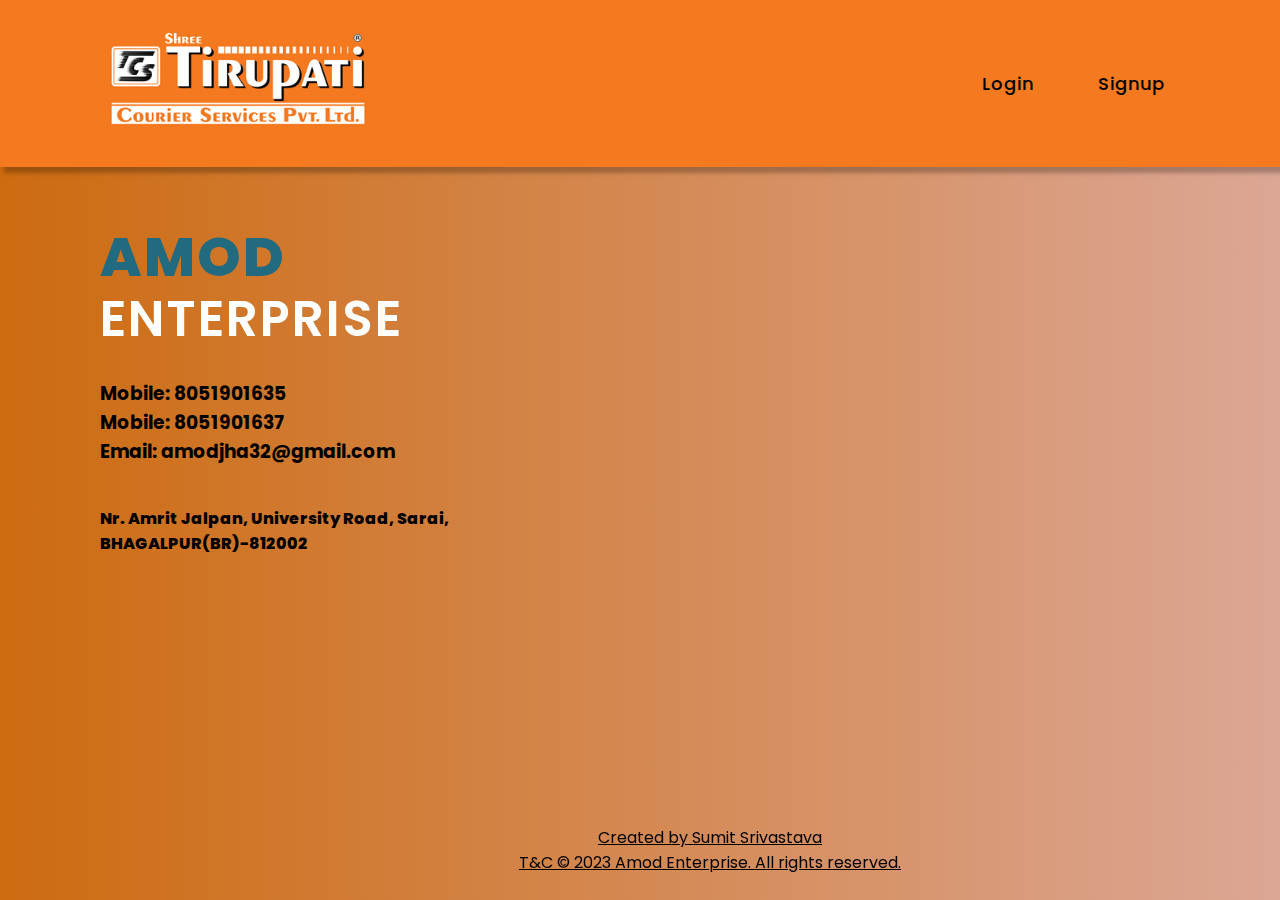
<file: index.html>
<!DOCTYPE html>
<html lang="en" dir="ltr">
  <head>
    <meta charset="utf-8" />
    <meta name="viewport" content="width=device-width, initial-scale=1.0" />
    <link rel="icon" href="icon.ico" type="image/x-icon" sizes="32x32">
    <title>Landing Website</title>
    <link rel="stylesheet" href="style.css">
    <link
      rel="stylesheet"
      href="https://cdnjs.cloudflare.com/ajax/libs/font-awesome/5.14.0/css/all.min.css"
    />
    
  </head>
  <body>
    <section>
      <input type="checkbox" id="check" />
      <header>
        <div class="navbar-logo">
          <a href="#"><img src="logo.png" alt="Logo" /></a>
        </div>
        <div class="navigation">
          <a href="login.html">Login</a>
          <a href="signup.html">Signup</a>
        </div>
        <label for="check">
          <i class="fas fa-bars menu-btn"></i>
          <i class="fas fa-times close-btn"></i>
        </label>
      </header>
      <div class="content">
        <div class="info">
          <h2>AMOD<br /><span>ENTERPRISE</span></h2>
          <h3>Mobile: 8051901635</h3>
          <h3>Mobile: 8051901637</h3>
          <h3>Email: amodjha32@gmail.com</h3>
          <p>
            Nr. Amrit Jalpan, University Road, Sarai, <br>BHAGALPUR(BR)-812002
          </p>
        </div>
      </div>
    </section>
    <footer class="footer">
      <p>Created by Sumit Srivastava</p>
      <p>T&C &copy; 2023 Amod Enterprise. All rights reserved.</p>
    </footer>
  </body>
</html>
</file>
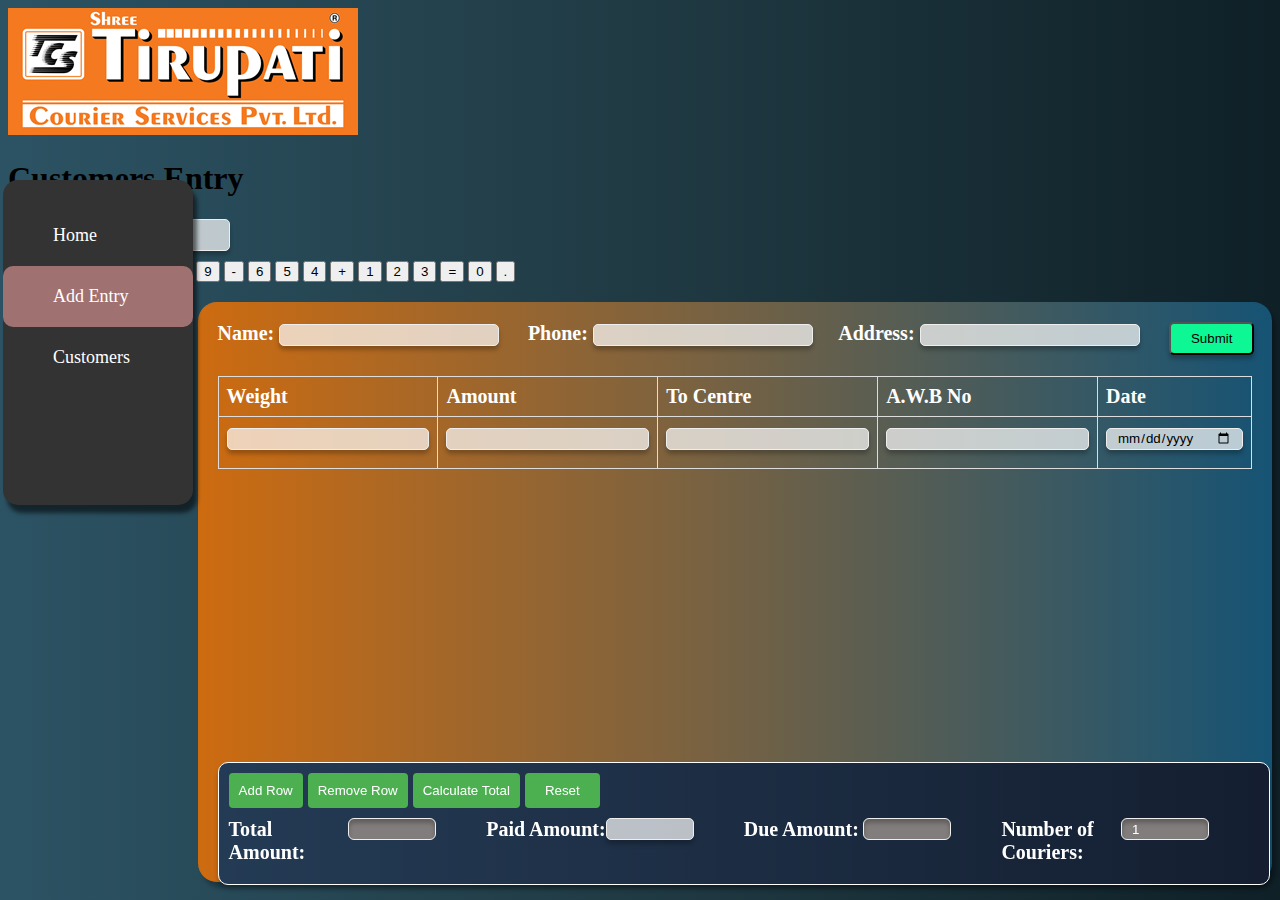
<file: dataentry.html>
<!DOCTYPE html>
<html lang="en">
  <head>
    <meta charset="UTF-8" />
    <meta name="viewport" content="width=device-width, initial-scale=1.0" />
    <link rel="icon" href="icon.ico" type="image/x-icon" sizes="32x32" />
    <link rel="stylesheet" href="dataentry.css" />
    <title>Admin</title>
  </head>

  <body>
    <header>
      <div class="navbar">
        <div class="navbar-logo">
          <img src="logo.png" alt="Logo" />
        </div>
      </div>
    </header>
    <div class="btn-con">
      <a href="home.html">Home</a>
      <div class="link"><a href="dataentry.html">Add Entry</a></div>
      <a href="customers.php">Customers</a>
    </div>
    <div class="btn-con1">
      <h1>Customers Entry</h1>
    </div>
    <div class="calculator">
      <div class="display">
        <input type="text" placeholder="0" id="input" disabled />
      </div>
      <div class="buttons">
        <!-- Full Erase -->
        <input type="button" value="AC" id="clear" />
        <!-- Erase Single Value -->
        <input type="button" value="DEL" id="erase" />
        <input type="button" value="/" class="input-button" />
        <input type="button" value="*" class="input-button" />
        <input type="button" value="7" class="input-button" />
        <input type="button" value="8" class="input-button" />
        <input type="button" value="9" class="input-button" />
        <input type="button" value="-" class="input-button" />
        <input type="button" value="6" class="input-button" />
        <input type="button" value="5" class="input-button" />
        <input type="button" value="4" class="input-button" />
        <input type="button" value="+" class="input-button" />
        <input type="button" value="1" class="input-button" />
        <input type="button" value="2" class="input-button" />
        <input type="button" value="3" class="input-button" />
        <input type="button" value="=" id="equal" />
        <input type="button" value="0" class="input-button" />
        <input type="button" value="." class="input-button" />
      </div>
    </div>
    <div class="container">
      <div class="textinput">
        <form action="process_form.php" method="POST">
          <div class="in1">
            <label for="customer_name">Name:</label>
            <input type="text" id="customer_name" name="name" required /><br />
          </div>

          <div class="in2">
            <label for="customer_phone"> Phone:</label>
            <input type="tel" id="customer_phone" name="phone" required /><br />
          </div>

          <div class="in3">
            <label for="customer_address">Address:</label>
            <input
              type="text"
              id="customer_address"
              name="address"
              required
            /><br />
          </div>

          <div class="table-container">
            <table id="data-table">
              <tr>
                <th>Weight</th>
                <th>Amount</th>
                <th>To Centre</th>
                <th>A.W.B No</th>
                <th>Date</th>
              </tr>
              <tr>
                <td><input type="text" name="weight[]" required /></td>
                <td><input type="text" name="amount[]" required /></td>
                <td><input type="text" name="to_centre[]" required /></td>
                <td><input type="text" name="awb_no[]" required /></td>
                <td><input type="date" name="entry_date[]" required /></td>
              </tr>
            </table>
            <div class="end">
              <button type="button" onclick="addRow()">Add Row</button>
              <button type="button" onclick="removeRow()">Remove Row</button>

              <button type="button" onclick="calculateTotal()">
                Calculate Total
              </button>
              <button class="btn" type="button">
                <a href="dataentry.html">Reset</a>
              </button>
              <div class="total-paid-due">
                <label for="total_amount">Total Amount:</label>
                <input
                  type="text"
                  id="total_amount"
                  name="total_amount"
                  readonly
                  required
                />

                <label for="paid_amount">Paid Amount:</label>
                <input
                  type="text"
                  id="paid_amount"
                  name="paid_amount"
                  oninput="updateDue()"
                  required
                />

                <label for="due_amount">Due Amount:</label>
                <input
                  type="text"
                  id="due_amount"
                  name="due_amount"
                  readonly
                  required
                />

                <label for="row_count">Number of Couriers:</label>
                <input
                  type="text"
                  id="row_count"
                  name="row_count"
                  value="1"
                  readonly
                />
              </div>
            </div>
            <div class="in4">
              <input type="submit" value="Submit" />
            </div>
          </div>
        </form>
      </div>

      <script>
        function addRow() {
          var table = document.getElementById("data-table");
          var newRow = table.insertRow(table.rows.length);
          var cell1 = newRow.insertCell(0);
          var cell2 = newRow.insertCell(1);
          var cell3 = newRow.insertCell(2);
          var cell4 = newRow.insertCell(3);
          var cell5 = newRow.insertCell(4);

          cell1.innerHTML = '<input type="text" name="amount[]" required>';
          cell2.innerHTML = '<input type="text" name="weight[]" required>';
          cell3.innerHTML = '<input type="text" name="to_centre[]" required>';
          cell4.innerHTML = '<input type="text" name="awb_no[]" required>';
          cell5.innerHTML = '<input type="date" name="entry_date[]" required>';

          updateRowCount();
        }

        function removeRow() {
          var table = document.getElementById("data-table");
          var rowCount = table.rows.length;

          // Ensure there is at least one row before removing
          if (rowCount > 1) {
            table.deleteRow(rowCount - 1);
            updateRowCount();
          } else {
            alert("Cannot remove the last row.");
          }
        }

        function calculateTotal() {
          var amounts = document.getElementsByName("amount[]");
          var totalAmount = 0;

          for (var i = 0; i < amounts.length; i++) {
            totalAmount += parseFloat(amounts[i].value) || 0;
          }

          document.getElementById("total_amount").value =
            totalAmount.toFixed(2);
          updateDue();
        }

        function updateRowCount() {
          var rowCount = document.getElementById("data-table").rows.length - 1;
          document.getElementById("row_count").value = rowCount;
        }

        function updateDue() {
          var totalAmount =
            parseFloat(document.getElementById("total_amount").value) || 0;
          var paidAmount =
            parseFloat(document.getElementById("paid_amount").value) || 0;

          var dueAmount = totalAmount - paidAmount;

          document.getElementById("due_amount").value = dueAmount.toFixed(2);
        }
        let equal_pressed = 0;
        //Refer all buttons excluding AC and DEL
        let button_input = document.querySelectorAll(".input-button");
        //Refer input,equal,clear and erase
        let input = document.getElementById("input");
        let equal = document.getElementById("equal");
        let clear = document.getElementById("clear");
        let erase = document.getElementById("erase");

        window.onload = () => {
          input.value = "";
        };

        //Access each class using forEach
        button_input.forEach((button_class) => {
          button_class.addEventListener("click", () => {
            if (equal_pressed == 1) {
              input.value = "";
              equal_pressed = 0;
            }
            //display value of each button
            input.value += button_class.value;
          });
        });

        //Solve the user's input when clicked on equal sign
        equal.addEventListener("click", () => {
          equal_pressed = 1;
          let inp_val = input.value;
          try {
            //evaluate user's input
            let solution = eval(inp_val);
            //True for natural numbers
            //false for decimals
            if (Number.isInteger(solution)) {
              input.value = solution;
            } else {
              input.value = solution.toFixed(2);
            }
          } catch (err) {
            //If user has entered invalid input
            alert("Invalid Input");
          }
        });

        //Clear Whole Input
        clear.addEventListener("click", () => {
          input.value = "";
        });
        //Erase Single Digit
        erase.addEventListener("click", () => {
          input.value = input.value.substr(0, input.value.length - 1);
        });
      </script>
    </div>
  </body>
</html>
</file>
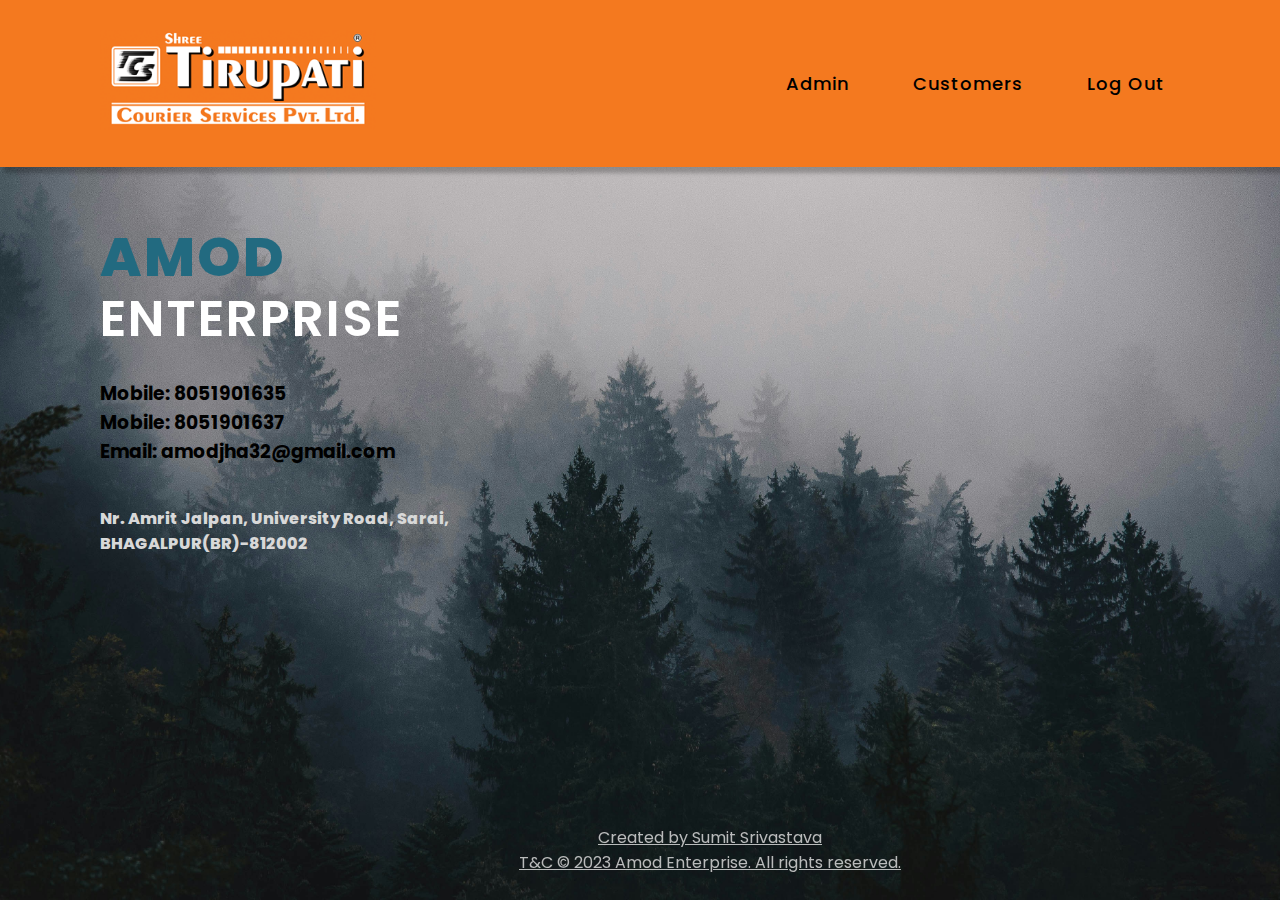
<file: home.html>
<!DOCTYPE html>
<html lang="en" dir="ltr">
  <head>
    <meta charset="utf-8" />
    <meta name="viewport" content="width=device-width, initial-scale=1.0" />
    <link rel="icon" href="icon.ico" type="image/x-icon" sizes="32x32">
    <title>Home</title>
    <link rel="stylesheet" href="style_home.css">
    <link
      rel="stylesheet"
      href="https://cdnjs.cloudflare.com/ajax/libs/font-awesome/5.14.0/css/all.min.css"
    />
    
  </head>
  <body>
    <section>
      <input type="checkbox" id="check" />
      <header>
        <div class="navbar-logo">
          <a href="#"><img src="logo.png" alt="Logo" /></a>
        </div>
        <div class="navigation">
          <a href="dataentry.html">Admin</a>
          <a href="customers.php">Customers</a>
          <a href="logout.php">Log Out</a>
        </div>
        <label for="check">
          <i class="fas fa-bars menu-btn"></i>
          <i class="fas fa-times close-btn"></i>
        </label>
      </header>
      <div class="content">
        <div class="info">
          <h2>AMOD<br /><span>ENTERPRISE</span></h2>
          <h3>Mobile: 8051901635</h3>
          <h3>Mobile: 8051901637</h3>
          <h3>Email: amodjha32@gmail.com</h3>
          <p>
            Nr. Amrit Jalpan, University Road, Sarai, <br>BHAGALPUR(BR)-812002
          </p>
        </div>
      </div>
    </section>
    <footer class="footer">
      <p>Created by Sumit Srivastava</p>
      <p>T&C &copy; 2023 Amod Enterprise. All rights reserved.</p>
    </footer>
  </body>
</html>
</file>
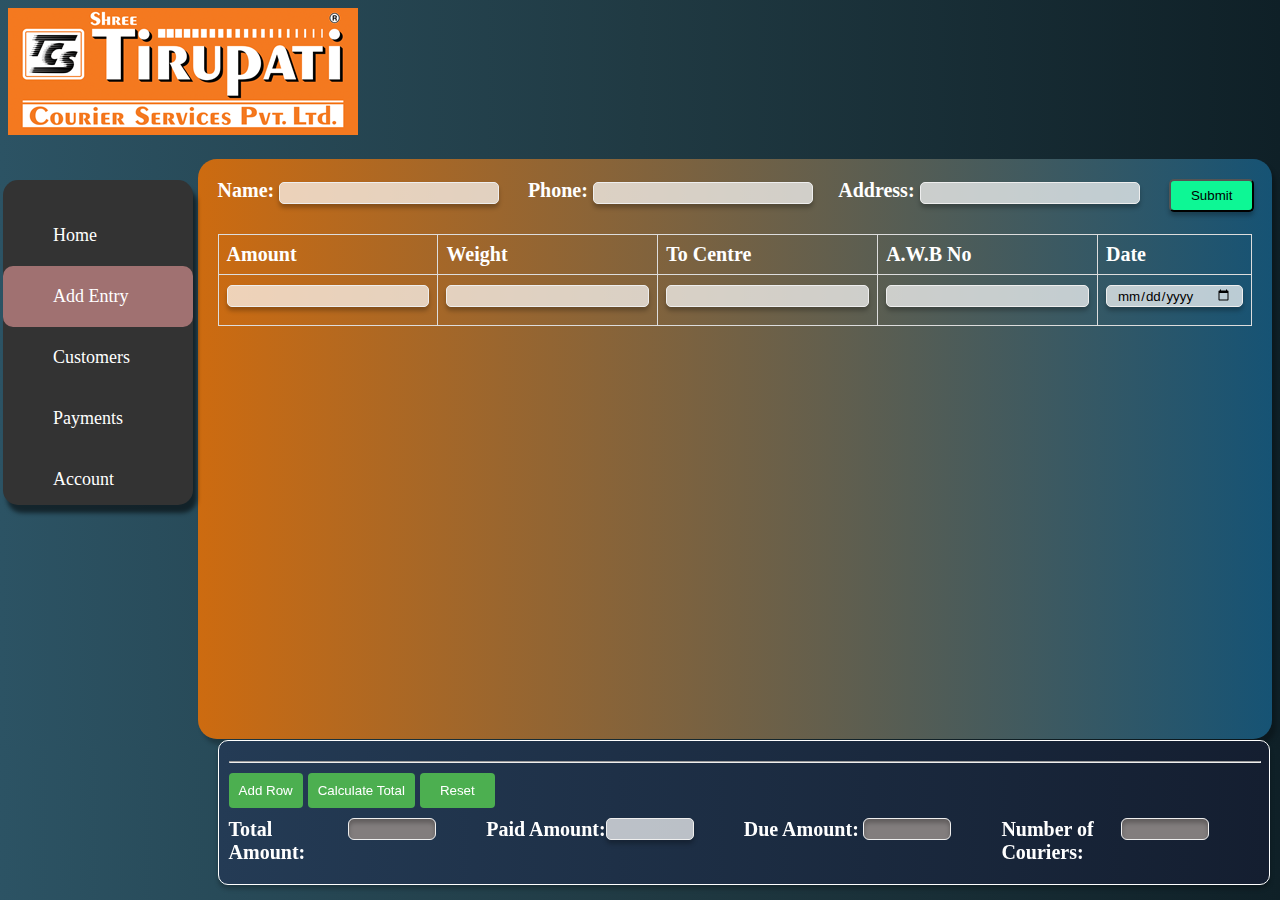
<file: TCS/dataentry.html>
<!DOCTYPE html>
<html lang="en">

<head>
    <meta charset="UTF-8" />
    <meta name="viewport" content="width=device-width, initial-scale=1.0" />
    <link rel="icon" href="icon.ico" type="image/x-icon" />
    <link rel="stylesheet" href="dataentry.css" />
    <title>Admin</title>
</head>

<body>
    <header>
        <div class="navbar">
            <div class="navbar-logo">
                <img src="logo.png" alt="Logo" />
            </div>
        </div>
    </header>
    <div class="btn-con">
        <a href="#">Home</a>
        <div class="link"><a href="dataentry.html">Add Entry</a></div>
        <a href="#">Customers</a>
        <a href="#">Payments</a>
        <a href="#">Account</a>
    </div>
    <div class="container">
        <div class="textinput">
            <form action="process_form.php" method="POST">
                <div class="in1">
                    <label for="customer_name">Name:</label>
                    <input type="text" id="customer_name" name="name" required /><br />
                </div>

                <div class="in2">
                    <label for="customer_phone"> Phone:</label>
                    <input type="tel" id="customer_phone" name="phone" required /><br />
                </div>

                <div class="in3">
                    <label for="customer_address">Address:</label>
                    <input type="text" id="customer_address" name="address" required /><br />
                </div>

                <div class="table-container">
                    <table id="data-table">
                        <tr>
                            <th>Amount</th>
                            <th>Weight</th>
                            <th>To Centre</th>
                            <th>A.W.B No</th>
                            <th>Date</th>
                        </tr>
                        <tr>
                            <td><input type="text" name="amount[]" required /></td>
                            <td><input type="text" name="weight[]" required /></td>
                            <td><input type="text" name="to_centre[]" required /></td>
                            <td><input type="text" name="awb_no[]" required /></td>
                            <td><input type="date" name="entry_date[]" required /></td>
                        </tr>
                    </table>
                    <div class="end">
                        <hr />
                        <button type="button" onclick="addRow()">Add Row</button>
                        <button type="button" onclick="calculateTotal()">
                            Calculate Total
                        </button>
                        <button type="button"><a href="dataentry.html">Reset</a></button>
                        <div class="total-paid-due">
                            <label for="total_amount">Total Amount:</label>
                            <input type="text" id="total_amount" name="total_amount" readonly />

                            <label for="paid_amount">Paid Amount:</label>
                            <input type="text" id="paid_amount" name="paid_amount" oninput="updateDue()" />

                            <label for="due_amount">Due Amount:</label>
                            <input type="text" id="due_amount" name="due_amount" readonly />

                            <label for="row_count">Number of Couriers:</label>
                            <input type="text" id="row_count" name="row_count" readonly />
                        </div>

                    </div>
                    <div class="in4">
                        <input type="submit" value="Submit" />
                    </div>
                </div>
            </form>
        </div>

        <script>
            function addRow() {
                var table = document.getElementById("data-table");
                var newRow = table.insertRow(table.rows.length);
                var cell1 = newRow.insertCell(0);
                var cell2 = newRow.insertCell(1);
                var cell3 = newRow.insertCell(2);
                var cell4 = newRow.insertCell(3);
                var cell5 = newRow.insertCell(4);

                cell1.innerHTML = '<input type="text" name="amount[]" required>';
                cell2.innerHTML = '<input type="text" name="weight[]" required>';
                cell3.innerHTML = '<input type="text" name="to_centre[]" required>';
                cell4.innerHTML = '<input type="text" name="awb_no[]" required>';
                cell5.innerHTML = '<input type="date" name="entry_date[]" required>';

                updateRowCount();
            }

            function calculateTotal() {
                var amounts = document.getElementsByName("amount[]");
                var totalAmount = 0;

                for (var i = 0; i < amounts.length; i++) {
                    totalAmount += parseFloat(amounts[i].value) || 0;
                }

                document.getElementById("total_amount").value =
                    totalAmount.toFixed(2);
                updateDue();
            }

            function updateRowCount() {
                var rowCount = document.getElementById("data-table").rows.length - 1;
                document.getElementById("row_count").value = rowCount;
            }

            function updateDue() {
                var totalAmount =
                    parseFloat(document.getElementById("total_amount").value) || 0;
                var paidAmount =
                    parseFloat(document.getElementById("paid_amount").value) || 0;

                var dueAmount = totalAmount - paidAmount;

                document.getElementById("due_amount").value = dueAmount.toFixed(2);
            }
        </script>
    </div>
</body>

</html>
</file>
<file: style.css>
@import url("https://fonts.googleapis.com/css2?family=Poppins:wght@200;300;400;500;600;700;800;900&display=swap");

 * {
     margin: 0;
     padding: 0;
     box-sizing: border-box;
     font-family: "Poppins", sans-serif;
 }

 section {
     position: relative;
     width: 100%;
     min-height: 100vh;
     display: flex;
     flex-direction: column;
     justify-content: flex-start;
    background: linear-gradient(90deg, #CD6B10 0%, rgba(211, 146, 126, 0.8) 101.97%);
     background-size: center;
     background-position: center;
 }

 header {
     position: relative;
     top: 0;
     width: 100%;
     padding: 30px 100px;
     display: flex;
     justify-content: space-between;
     align-items: center;
     background-color: #F4791F;
    box-shadow: 4px 6px 4px 0px rgba(0, 0, 0, 0.25);
 }

 label {
     display: none;
 }

 header .logo {
     position: relative;
     color: #000;
     font-size: 30px;
     text-decoration: none;
     text-transform: uppercase;
     font-weight: 800;
     letter-spacing: 1px;
 }

 header .navigation a {
     color: #000;
     font-size: 18px;
     text-decoration: none;
     font-weight: 500;
     letter-spacing: 1px;
     padding: 2px 15px;
     border-radius: 20px;
     transition: 0.3s;
     transition-property: background;
 }

 header .navigation a:not(:last-child) {
     margin-right: 30px;
 }

 header .navigation a:hover {
     background: #fff;
 }

 .content {
     max-width: 650px;
     margin: 60px 100px;
 }

 .content .info h2 {
     color: #226a80;
     font-size: 55px;
     text-transform: uppercase;
     font-weight: 800;
     letter-spacing: 2px;
     line-height: 60px;
     margin-bottom: 30px;
 }

 .content .info h2 span {
     color: #fff;
     font-size: 50px;
     font-weight: 600;
 }

 .content .info p {
     font-size: 16px;
     font-weight: 800;
     margin-top: 40px;
     margin-bottom: 40px;
 }

 .content .info-btn {
     color: #fff;
     background: #226a80;
     text-decoration: none;
     text-transform: uppercase;
     font-weight: 700;
     letter-spacing: 2px;
     padding: 10px 20px;
     border-radius: 5px;
     transition: 0.3s;
     transition-property: background;
 }

 .content .info-btn:hover {
     background: #0c4f60;
 }

 .media-icons {
     display: flex;
     justify-content: center;
     align-items: center;
     margin: auto;
 }

 .media-icons a {
     position: relative;
     color: #111;
     font-size: 25px;
     transition: 0.3s;
     transition-property: transform;
 }

 .media-icons a:not(:last-child) {
     margin-right: 60px;
 }

 .media-icons a:hover {
     transform: scale(1.5);
 }

 .footer {
     position: fixed;
     color: #000;
     bottom: 0;
     margin-left: 70px;
     width: 100%;
     padding: 25px;
 }

 .footer p {
     font-size: 1em;
     text-decoration: underline;
     text-align: center;
 }

 #check {
     z-index: 3;
     display: none;
 }

 .navbar-logo img {
     height: 100px;
     /* Adjust the height as needed */
 }

 /* Responsive CSS */

 @media (max-width: 960px) {
     header .navigation {
         display: none;
     }

     label {
         display: block;
         font-size: 25px;
         cursor: pointer;
         transition: 0.3s;
         transition-property: color;
     }

     label:hover {
         color: #fff;
     }

     label .close-btn {
         display: none;
     }

     #check:checked~header .navigation {
         z-index: 2;
         position: fixed;
         top: 0;
         bottom: 0;
         left: 0;
         right: 0;
         background: rgba(255, 141, 48, 0.9);
         display: flex;
         flex-direction: column;
         justify-content: center;
         align-items: center;
     }

     #check:checked~header .navigation a {
         font-weight: 700;
         margin-right: 0;
         margin-bottom: 50px;
         letter-spacing: 2px;
     }

     #check:checked~header label .close-btn {
         z-index: 2;
         position: fixed;
         display: block;
     }

     #check:checked~header label .menu-btn {
         display: none;
     }

     label .menu-btn {
         position: absolute;
     }

     header .logo {
         position: absolute;
         bottom: -6px;
     }

     .content .info h2 {
         font-size: 45px;
         line-height: 50px;
     }

     .content .info h2 span {
         font-size: 40px;
         font-weight: 600;
     }

     .content .info p {
         font-size: 14px;
     }
 }

 @media (max-width: 560px) {
     .content .info h2 {
         font-size: 35px;
         line-height: 40px;
     }

     .content .info h2 span {
         font-size: 30px;
         font-weight: 600;
     }

     .content .info p {
         font-size: 14px;
     }
 }

 .navbar-logo img {
     height: 100px;
     /* Adjust the height as needed */
 }
</file>
<file: dataentry.css>
body {
  background: #0f2027;
  background: -webkit-linear-gradient(to right, #2c5364, #203a43, #0f2027);
  background: linear-gradient(to right, #2c5364, #203a43, #0f2027);
}

.btn-con {
  position: absolute;
  margin-left: 3px;
  left: 0;
  top: 20%;
  height: 30vh;
  width: 190px;
  background-color: #333;
  padding-top: 25px;
  padding-bottom: 30px;
  border-radius: 15px;
  box-shadow: 4px 8px 4px 0px rgba(0, 0, 0, 0.548);
}

.btn-con a {
  display: block;
  color: white;
  text-decoration: none;
  font-size: 18px;
  padding: 20px 50px;
  transition: background-color 0.3s ease;
}

.btn-con a:hover {
  background-color: #555;
}
.link a {
  background-color: #a07171;
  border-radius: 10px;
}
.container {
  margin-top: 20px;
  margin-left: 15%;
  height: 60vh;
  display: auto;
  overflow: auto;
  justify-content: space-between;
  align-items: flex-start;
  padding: 20px;
  border-radius: 19px;
  background: linear-gradient(
    90deg,
    #cd6b10 0%,
    rgba(19, 95, 138, 0.8) 101.97%
  );
  box-shadow: 4px 6px 4px 0px rgba(0, 0, 0, 0.25);
}

.textinput {
  position: relative;
  color: #ffffff;
  font-weight: 700;
  font-size: 20px;
}

.in2 {
  position: absolute;
  top: 0%;
  margin-left: 30%;
  align-items: flex-start;
}
.in3 {
  position: absolute;
  top: 0%;
  margin-left: 60%;
}
.in4 {
  position: absolute;
  top: 0%;
  margin-left: 92%;
}
input[type="text"],
input[type="number"],
input[type="date"],
input[type="email"],
input[type="tel"],
input[type="file"] {
  width: 200px;
  height: 10px;
  margin-bottom: 10px;
  padding: 10px;
  border-radius: 6px;
  font-family: "Poppins", sans-serif;
  border-radius: 5px;
  border: 0.5px solid #eee;
  background: rgba(255, 255, 255, 0.7);
  box-shadow: 0px 4px 4px 0px rgba(0, 0, 0, 0.25);
}

#customer_name,
#customer_phone,
#customer_address {
  width: 220px;
}

/* Table styles */
.table-container {
  margin-top: 20px;
}

#data-table {
  width: 100%;
  border-collapse: collapse;
  margin-bottom: 10px;
}

#data-table th,
#data-table td {
  border: 1px solid #ddd;
  padding: 8px;
  text-align: left;
}

/* Input field styles */
.textinput input[type="text"],
.textinput input[type="tel"],
.textinput input[type="date"],
.textinput input[type="number"] {
  width: 100%;
  /* Make the input fields full-width by default */
  box-sizing: border-box;
}

.total-paid-due {
  display: flex;
  justify-content: space-between;
  margin-top: 10px;
}

.total-paid-due label,
.total-paid-due input {
  width: calc(33.33% - 10px);
  /* Adjust the width as needed */
  box-sizing: border-box;
  margin-bottom: 10px;
}

#total_amount,
#paid_amount,
#due_amount,
#row_count {
  width: 20%;
  margin-right: 50px;
}

#total_amount,
#due_amount,
#row_count {
  color: #ffffff;
  border-radius: 6px;
  background: #827d7d;
  box-shadow: 0px 4px 4px 0px rgba(0, 0, 0, 0.25) inset;
}
/* Button styles */
button {
  padding: 10px;
  background-color: #4caf50;
  color: white;
  border: none;
  border-radius: 4px;
  cursor: pointer;
}

button:hover {
  background-color: #45a049;
}
button a {
  padding: 10px;
  background-color: #4caf50;
  color: white;
  border: none;
  text-decoration: none;
  border-radius: 4px;
  cursor: pointer;
}

button:hover {
  background-color: #45a049;
}

input[type="text"] {
  width: 200px;
}

.end {
  position: fixed;
  bottom: 0;
  margin-bottom: 15px;
  margin-right: 10px;
  padding: 10px;
  border-radius: 10px;
  border: 1px solid #fff;
  background: #141e30;
  background: -webkit-linear-gradient(to right, #243b55, #141e30);
  background: linear-gradient(to right, #243b55, #141e30);
  box-shadow: 0px 4px 4px 0px rgba(0, 0, 0, 0.25);
}

hr {
  width: 100%;
}

.in4 input[type="submit"] {
  width: 85px;
  height: 33px;
  border-radius: 5px;
  background: #0df795;
  box-shadow: 0px 4px 4px 0px rgba(0, 0, 0, 0.25);
}

.in4 input[type="submit"]:hover{
  background-color:#0df796c4;
}
</file>
<file: style_home.css>
@import url("https://fonts.googleapis.com/css2?family=Poppins:wght@200;300;400;500;600;700;800;900&display=swap");

* {
  margin: 0;
  padding: 0;
  box-sizing: border-box;
  font-family: "Poppins", sans-serif;
}

section {
  position: relative;
  width: 100%;
  min-height: 100vh;
  display: flex;
  flex-direction: column;
  justify-content: flex-start;
  background: url(bg3.jpg);
  background-size: cover;
  background-position: center;
  background-repeat: no-repeat;
}

header {
  position: relative;
  top: 0;
  width: 100%;
  padding: 30px 100px;
  display: flex;
  justify-content: space-between;
  align-items: center;
  background-color: #f4791f;
  box-shadow: 4px 6px 4px 0px rgba(0, 0, 0, 0.25);
}

label {
  display: none;
}

header .logo {
  position: relative;
  color: #000;
  font-size: 30px;
  text-decoration: none;
  text-transform: uppercase;
  font-weight: 800;
  letter-spacing: 1px;
}

header .navigation a {
  color: #000;
  font-size: 18px;
  text-decoration: none;
  font-weight: 500;
  letter-spacing: 1px;
  padding: 2px 15px;
  border-radius: 20px;
  transition: 0.3s;
  transition-property: background;
}

header .navigation a:not(:last-child) {
  margin-right: 30px;
}

header .navigation a:hover {
  background: #fff;
}

.content {
  max-width: 650px;
  margin: 60px 100px;
}

.content .info h2 {
  color: #226a80;
  font-size: 55px;
  text-transform: uppercase;
  font-weight: 800;
  letter-spacing: 2px;
  line-height: 60px;
  margin-bottom: 30px;
}

.content .info h2 span {
  color: #fff;
  font-size: 50px;
  font-weight: 600;
}

.content .info p {
  font-size: 16px;
  font-weight: 800;
  margin-top: 40px;
  margin-bottom: 40px;
  color: rgb(216, 216, 216);
}

.content .info-btn {
  color: #fff;
  background: #226a80;
  text-decoration: none;
  text-transform: uppercase;
  font-weight: 700;
  letter-spacing: 2px;
  padding: 10px 20px;
  border-radius: 5px;
  transition: 0.3s;
  transition-property: background;
}

.content .info-btn:hover {
  background: #0c4f60;
}

.media-icons {
  display: flex;
  justify-content: center;
  align-items: center;
  margin: auto;
}

.media-icons a {
  position: relative;
  color: #111;
  font-size: 25px;
  transition: 0.3s;
  transition-property: transform;
}

.media-icons a:not(:last-child) {
  margin-right: 60px;
}

.media-icons a:hover {
  transform: scale(1.5);
}

.footer {
  position: fixed;
  bottom: 0;
  margin-left: 70px;
  width: 100%;
  padding: 25px;
}

.footer p {
  font-size: 1em;
  text-decoration: underline;
  text-align: center;
  color: #ddddddd3;
}

#check {
  z-index: 3;
  display: none;
}

.navbar-logo img {
  height: 100px;
  /* Adjust the height as needed */
}

/* Responsive CSS */

@media (max-width: 960px) {
  header .navigation {
    display: none;
  }

  label {
    display: block;
    font-size: 25px;
    cursor: pointer;
    transition: 0.3s;
    transition-property: color;
  }

  label:hover {
    color: #fff;
  }

  label .close-btn {
    display: none;
  }

  #check:checked ~ header .navigation {
    z-index: 2;
    position: fixed;
    top: 0;
    bottom: 0;
    left: 0;
    right: 0;
    background: rgba(255, 141, 48, 0.9);
    display: flex;
    flex-direction: column;
    justify-content: center;
    align-items: center;
  }

  #check:checked ~ header .navigation a {
    font-weight: 700;
    margin-right: 0;
    margin-bottom: 50px;
    letter-spacing: 2px;
  }

  #check:checked ~ header label .close-btn {
    z-index: 2;
    position: fixed;
    display: block;
  }

  #check:checked ~ header label .menu-btn {
    display: none;
  }

  label .menu-btn {
    position: absolute;
  }

  header .logo {
    position: absolute;
    bottom: -6px;
  }

  .content .info h2 {
    font-size: 45px;
    line-height: 50px;
  }

  .content .info h2 span {
    font-size: 40px;
    font-weight: 600;
  }

  .content .info p {
    font-size: 14px;
  }
}

@media (max-width: 560px) {
  .content .info h2 {
    font-size: 35px;
    line-height: 40px;
  }

  .content .info h2 span {
    font-size: 30px;
    font-weight: 600;
  }

  .content .info p {
    font-size: 14px;
  }
}

.navbar-logo img {
  height: 100px;
}
</file>
<file: TCS/dataentry.css>
body {
  background: #0f2027;
  background: -webkit-linear-gradient(to right, #2c5364, #203a43, #0f2027);
  background: linear-gradient(to right, #2c5364, #203a43, #0f2027);
}

.btn-con {
  position: absolute;
  margin-left: 3px;
  left: 0;
  top: 20%;
  height: 30vh;
  width: 190px;
  background-color: #333;
  padding-top: 25px;
  padding-bottom: 30px;
  border-radius: 15px;
  box-shadow: 4px 8px 4px 0px rgba(0, 0, 0, 0.548);
}

.btn-con a {
  display: block;
  color: white;
  text-decoration: none;
  font-size: 18px;
  padding: 20px 50px;
  transition: background-color 0.3s ease;
}

.btn-con a:hover {
  background-color: #555;
}
.link a {
  background-color: #a07171;
  border-radius: 10px;
}
.container {
  margin-top: 20px;
  margin-left: 15%;
  height: 60vh;
  display: auto;
  overflow: auto;
  justify-content: space-between;
  align-items: flex-start;
  padding: 20px;
  border-radius: 19px;
  background: linear-gradient(
    90deg,
    #cd6b10 0%,
    rgba(19, 95, 138, 0.8) 101.97%
  );
  box-shadow: 4px 6px 4px 0px rgba(0, 0, 0, 0.25);
}

.textinput {
  position: relative;
  color: #ffffff;
  font-weight: 700;
  font-size: 20px;
}

.in2 {
  position: absolute;
  top: 0%;
  margin-left: 30%;
  align-items: flex-start;
}
.in3 {
  position: absolute;
  top: 0%;
  margin-left: 60%;
}
.in4 {
  position: absolute;
  top: 0%;
  margin-left: 92%;
}
input[type="text"],
input[type="number"],
input[type="date"],
input[type="email"],
input[type="tel"],
input[type="file"] {
  width: 200px;
  height: 10px;
  margin-bottom: 10px;
  padding: 10px;
  border-radius: 6px;
  font-family: "Poppins", sans-serif;
  border-radius: 5px;
  border: 0.5px solid #eee;
  background: rgba(255, 255, 255, 0.7);
  box-shadow: 0px 4px 4px 0px rgba(0, 0, 0, 0.25);
}

#customer_name,
#customer_phone,
#customer_address {
  width: 220px;
}

/* Table styles */
.table-container {
  margin-top: 20px;
}

#data-table {
  width: 100%;
  border-collapse: collapse;
  margin-bottom: 10px;
}

#data-table th,
#data-table td {
  border: 1px solid #ddd;
  padding: 8px;
  text-align: left;
}

/* Input field styles */
.textinput input[type="text"],
.textinput input[type="tel"],
.textinput input[type="date"],
.textinput input[type="number"] {
  width: 100%;
  /* Make the input fields full-width by default */
  box-sizing: border-box;
}

.total-paid-due {
  display: flex;
  justify-content: space-between;
  margin-top: 10px;
}

.total-paid-due label,
.total-paid-due input {
  width: calc(33.33% - 10px);
  /* Adjust the width as needed */
  box-sizing: border-box;
  margin-bottom: 10px;
}

#total_amount,
#paid_amount,
#due_amount,
#row_count {
  width: 20%;
  margin-right: 50px;
}

#total_amount,
#due_amount,
#row_count {
  color: #ffffff;
  border-radius: 6px;
  background: #827d7d;
  box-shadow: 0px 4px 4px 0px rgba(0, 0, 0, 0.25) inset;
}
/* Button styles */
button {
  padding: 10px;
  background-color: #4caf50;
  color: white;
  border: none;
  border-radius: 4px;
  cursor: pointer;
}

button:hover {
  background-color: #45a049;
}
button a {
  padding: 10px;
  background-color: #4caf50;
  color: white;
  border: none;
  text-decoration: none;
  border-radius: 4px;
  cursor: pointer;
}

button:hover {
  background-color: #45a049;
}

input[type="text"] {
  width: 200px;
}

.end {
  position: fixed;
  bottom: 0;
  margin-bottom: 15px;
  margin-right: 10px;
  padding: 10px;
  border-radius: 10px;
  border: 1px solid #fff;
  background: #141e30;
  background: -webkit-linear-gradient(to right, #243b55, #141e30);
  background: linear-gradient(to right, #243b55, #141e30);
  box-shadow: 0px 4px 4px 0px rgba(0, 0, 0, 0.25);
}

hr {
  width: 100%;
}

.in4 input[type="submit"] {
  width: 85px;
  height: 33px;
  border-radius: 5px;
  background: #0df795;
  box-shadow: 0px 4px 4px 0px rgba(0, 0, 0, 0.25);
}

.in4 input[type="submit"]:hover{
  background-color:#0df796c4;
}
</file>
